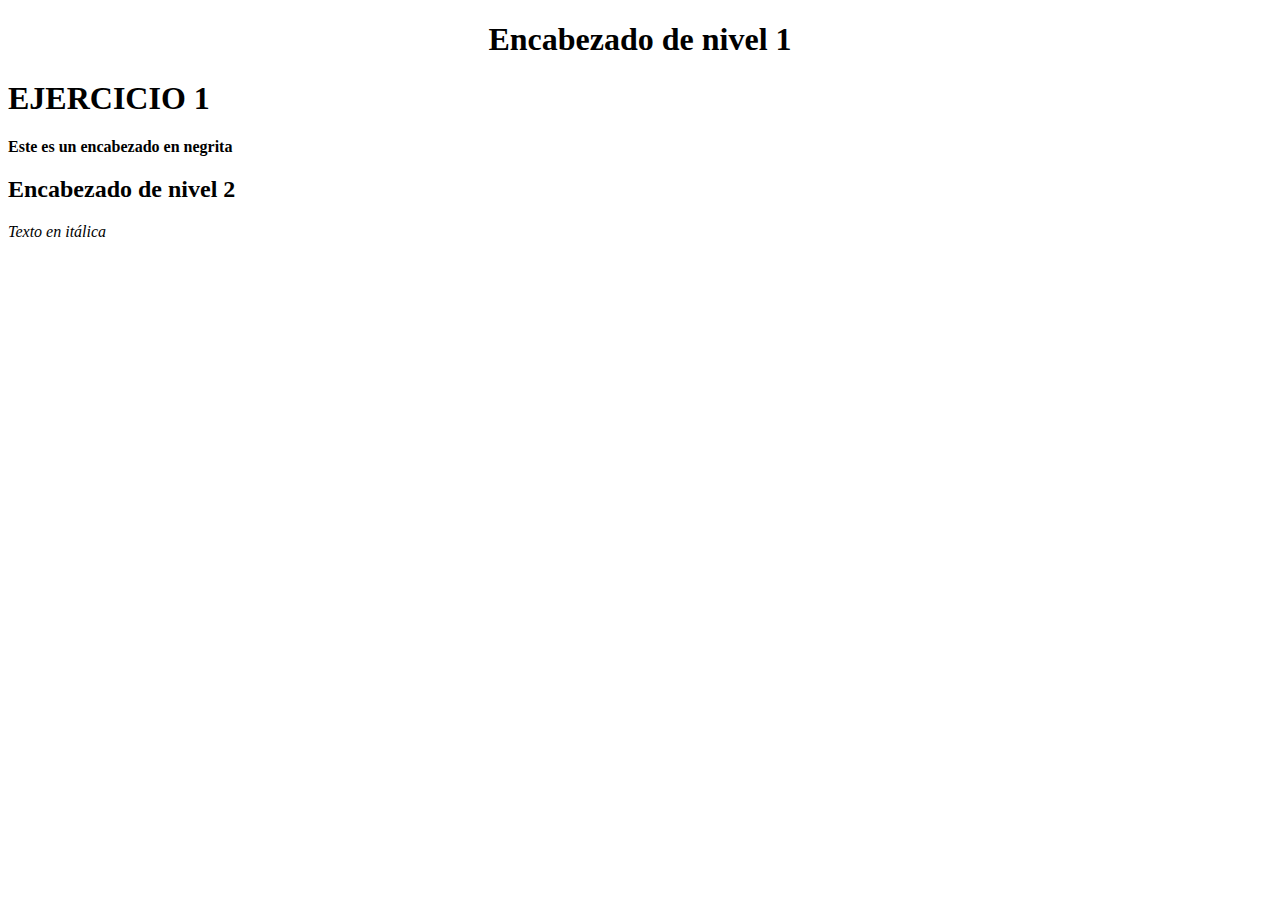
<file: Ejercicio 1/Index.html>
<!DOCTYPE html>
<html lang="en">
<head>
    <meta charset="UTF-8">
    <meta http-equiv="X-UA-Compatible" content="IE=edge">
    <meta name="viewport" content="width=device-width, initial-scale=1.0">
    <title>Ejercicio 1</title>
</head>
<body>

    <h1 align="center"> Encabezado de nivel 1 </h1>
    <h1>EJERCICIO 1</h1>
<p>  <strong> Este es un encabezado en negrita</strong></p>
    <h2> Encabezado de nivel 2 </h2>
    <p><i>Texto en itálica</i> </p>


    
</body>
</html>
</file>
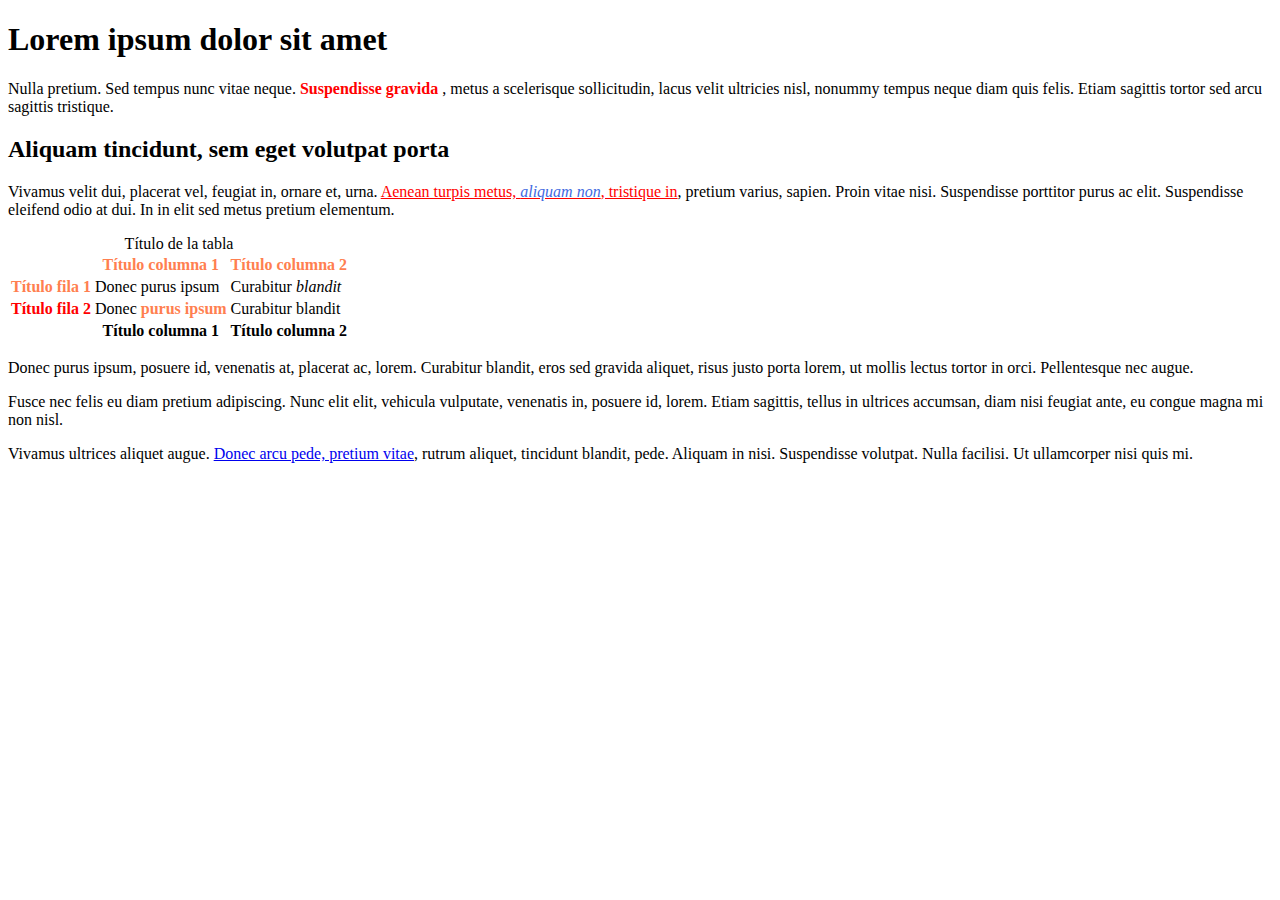
<file: Ejercicio 10 CSS/index.html>
<!DOCTYPE html PUBLIC "-//W3C//DTD XHTML 1.0 Transitional//EN" "http://www.w3.org/TR/xhtml1/DTD/xhtml1-transitional.dtd">
<html xmlns="http://www.w3.org/1999/xhtml">
<head>
<meta http-equiv="Content-Type" content="text/html; charset=utf-8" />
<link rel="stylesheet" href="C:\Users\mzeballos\Desktop\HTML\Ejercicio 10 CSS\estilos.css">
<title>Ejercicio de selectores</title>
</head>
 
<body>
<h1 id="titulo">Lorem ipsum dolor sit amet</h1>
 
<p>Nulla pretium. Sed tempus nunc vitae neque.  <strong style="color:red;" >Suspendisse gravida</strong> </style>, metus a scelerisque sollicitudin, lacus velit 
ultricies nisl, nonummy tempus neque diam quis felis. <span class="destacado">Etiam sagittis tortor</span> sed arcu sagittis tristique.</p>
 
<h2 id="subtitulo">Aliquam tincidunt, sem eget volutpat porta</h2>
 
<p>Vivamus velit dui, placerat vel, feugiat in, ornare et, urna.  <a href="#" style="color: red;">Aenean turpis metus, <em style="color: royalblue;">aliquam non</em>, tristique in</a>, pretium varius, sapien. Proin vitae nisi.  Suspendisse <span class="especial">porttitor purus ac elit</span>. Suspendisse eleifend odio at dui. In in elit sed metus pretium elementum.</p>
 
<table summary="Descripción de la tabla y su contenido" class="normal">
<caption>Título de la tabla</caption>
<thead style="color: coral;">
  <tr>
    <th scope="col"></th>
    <th scope="col" >Título columna 1</th>
    <th scope="col" >Título columna 2</th>
  </tr>
</thead>
 
<tfoot>
  <tr>
    <th scope="col"></th>
    <th scope="col">Título columna 1</th>
    <th scope="col">Título columna 2</th>
  </tr>
</tfoot>
 
<tbody class="verdolaga">
  <tr>
    <th scope="row" style="color: coral">Título fila 1</th>
    <td>Donec purus ipsum</td>
    <td>Curabitur <em>blandit</em></td>
  </tr>
  <tr>
    <th scope="row" style="color: red;">Título fila 2 </style></th>
    <td>Donec <strong style="color: coral;">purus ipsum</strong></td>
    <td>Curabitur blandit</td>
  </tr>
</tbody>
</table>
 
<div id="adicional">
<p>Donec purus ipsum, posuere id, venenatis at, <span>placerat ac, lorem</span>. Curabitur blandit, eros sed gravida aliquet, risus justo 
porta lorem, ut mollis lectus tortor in orci. Pellentesque nec augue.</p>
 
<p>Fusce nec felis eu diam pretium adipiscing. <span id="especial">Nunc elit elit, vehicula vulputate</span>, venenatis in, 
posuere id, lorem. Etiam sagittis, tellus in ultrices accumsan, diam nisi feugiat ante, eu congue magna mi non nisl.</p>
 
<p>Vivamus ultrices aliquet augue. <a href="#">Donec arcu pede, pretium vitae</a>, rutrum aliquet, tincidunt blandit, pede. 
Aliquam in nisi. Suspendisse volutpat. Nulla facilisi. Ut ullamcorper nisi quis mi.</p>
</div>
 
</body>
</html>
</file>
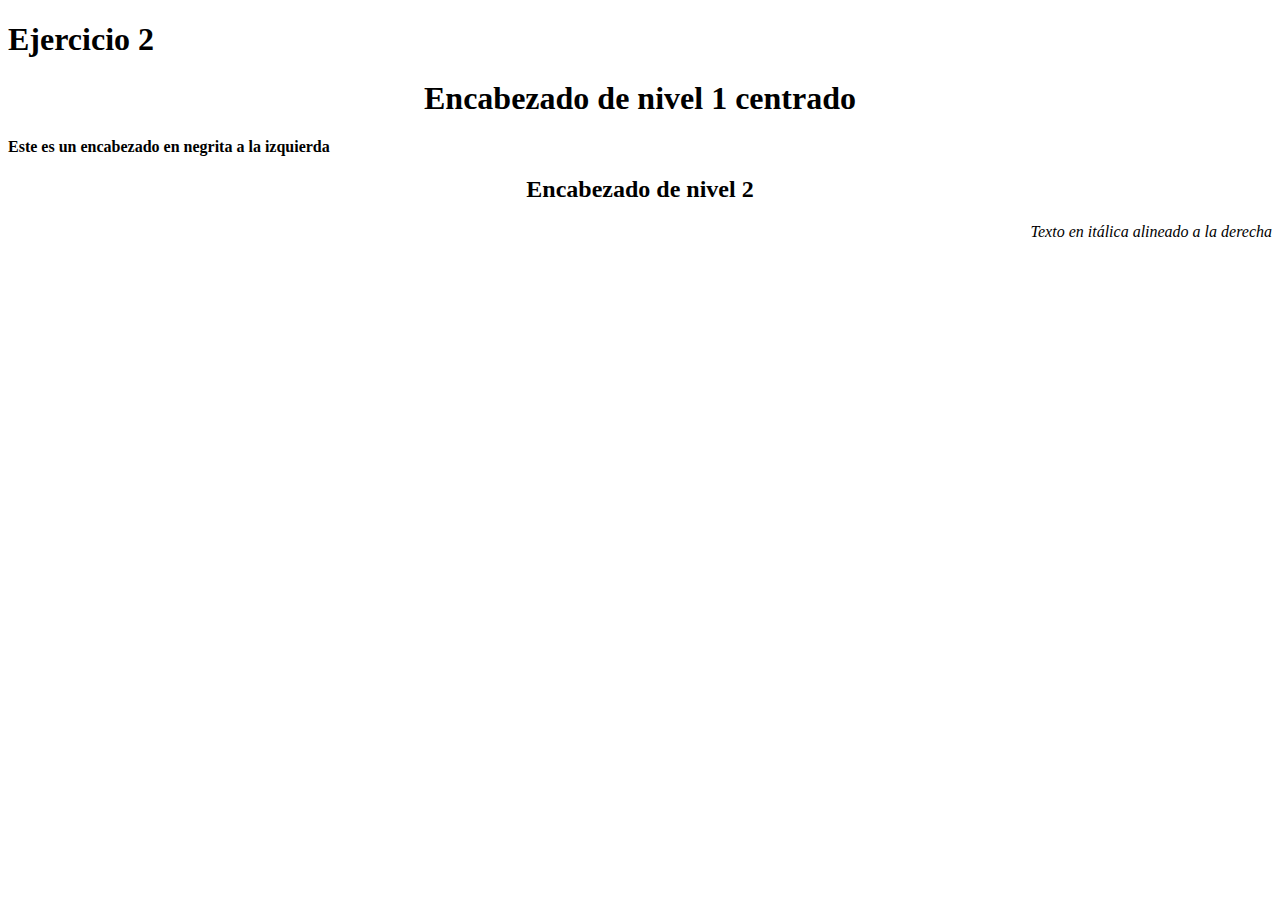
<file: Ejercicio 2/index.html>
<!DOCTYPE html>
<html lang="en">
<head>
    <meta charset="UTF-8">
    <meta http-equiv="X-UA-Compatible" content="IE=edge">
    <meta name="viewport" content="width=device-width, initial-scale=1.0">
    <title>Ejercicio 2</title>
</head>
<body>

    <h1>Ejercicio 2</h1>
    <h1 align="center"> Encabezado de nivel 1 centrado </h1>
  <p align="left"><strong> Este es un encabezado en negrita a la izquierda</strong></p>
    <h2 align="center"> Encabezado de nivel 2 </h2  >
    <p align="right"><i>Texto en itálica alineado a la derecha</i> </p>


</body>
</html>
</file>
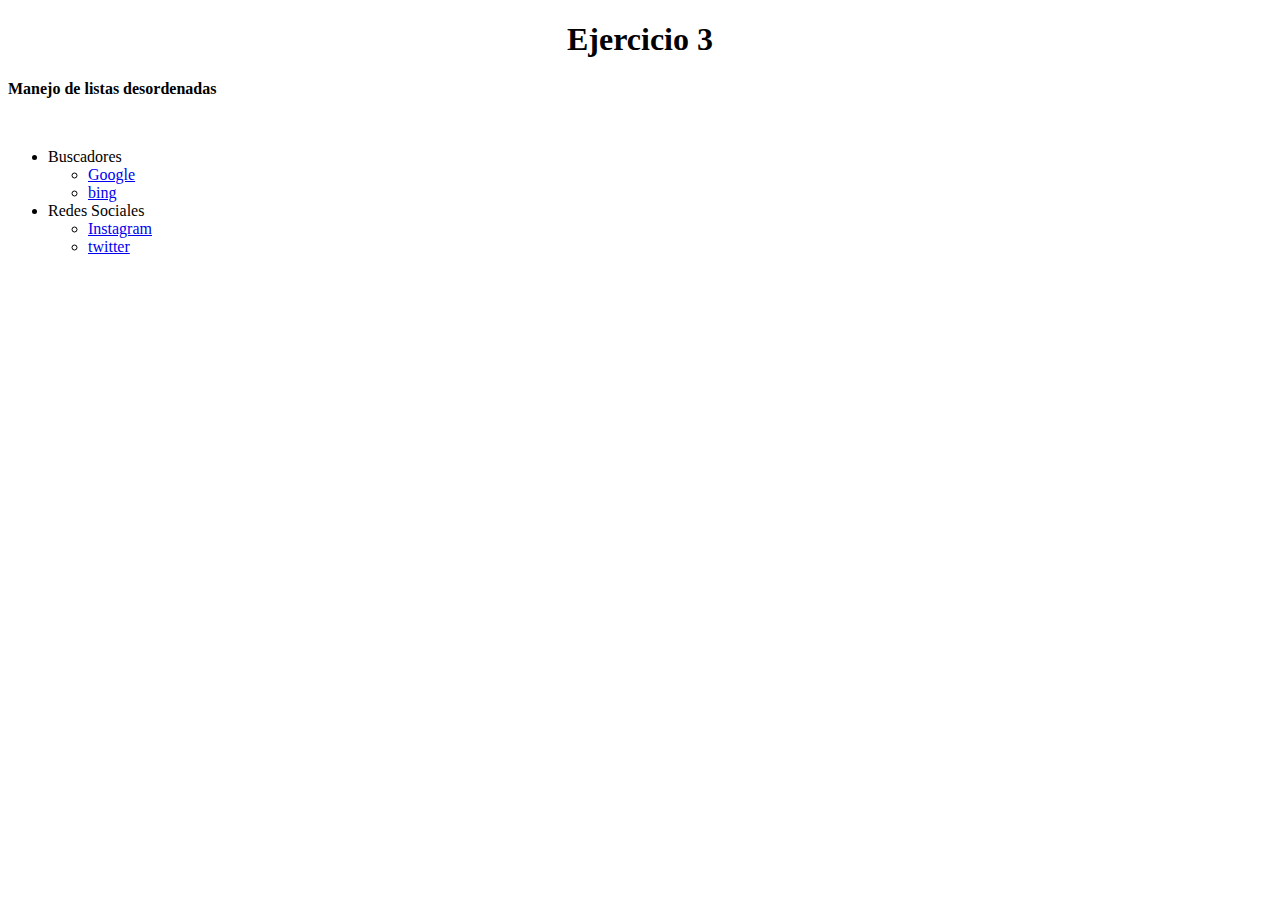
<file: Ejercicio 3/Index.html>
<!DOCTYPE html>
<html lang="en">
<head>
    <meta charset="UTF-8">
    <meta http-equiv="X-UA-Compatible" content="IE=edge">
    <meta name="viewport" content="width=device-width, initial-scale=1.0">
    <title>Ejercicio 3</title>
</head>
<body>
<h1 align="center">Ejercicio 3</h1>

<p><strong>Manejo de listas desordenadas</strong></p>

<br>
<ul>
    <li type="disc">Buscadores</li>
    <ul>
        <li type="circle"> <a href="http://www.google.com" target="_blank">Google</a></li>
        <li type="circle"><a href="http://www.bing.com" target="_blank">bing</a></li>
    </ul>
    <li type="disc">Redes Sociales</li>
    <ul>
        <li type="circle"><a href="http://www.instagram.com" target="_blank">Instagram</a></li>
        <li type="circle"><a href="http://www.twitter.com" target="_blank">twitter</a></li>
    </ul>
    
</ul>

    
</body>
</html>
</file>
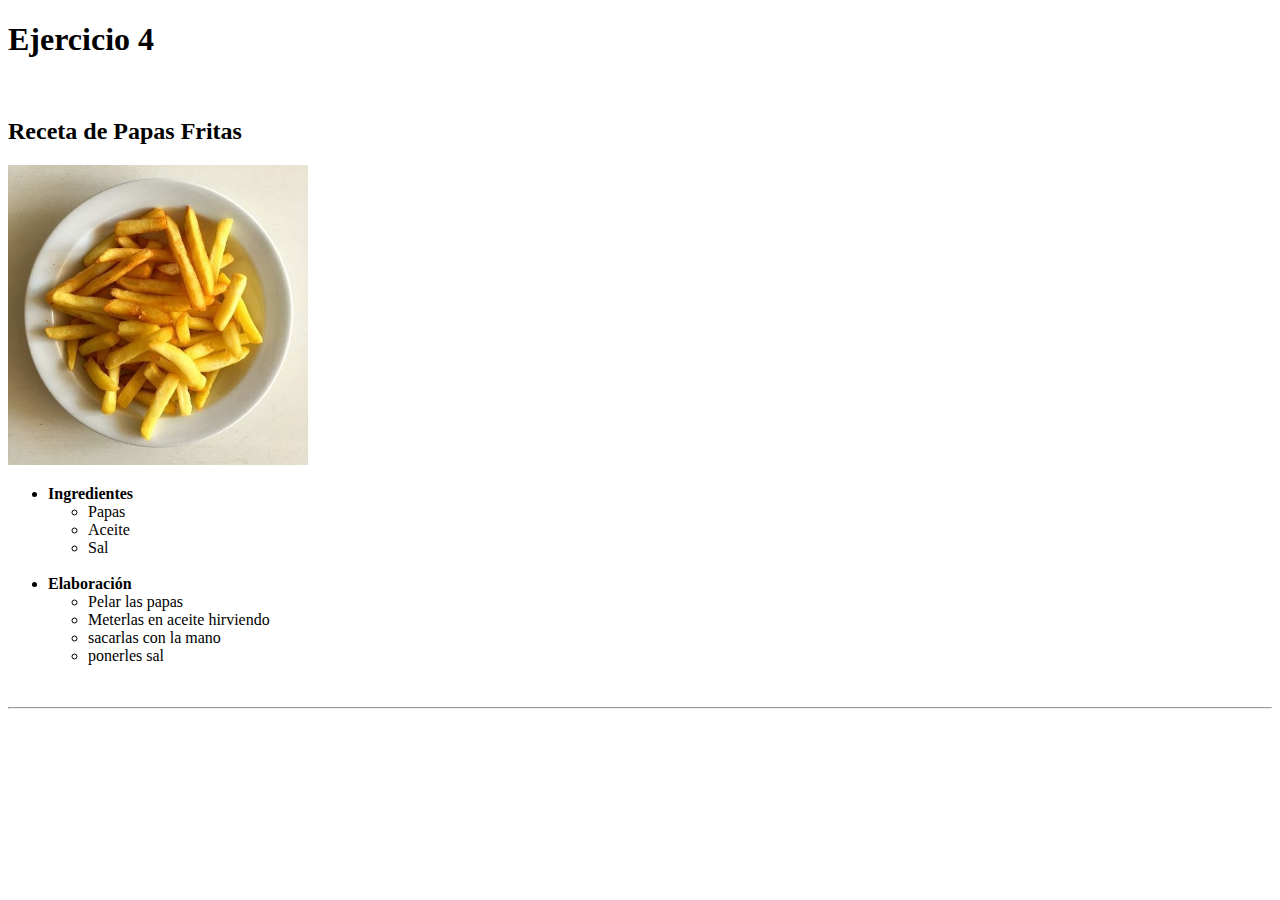
<file: Ejercicio 4/index.html>
<!DOCTYPE html>
<html lang="en">
<head>
    <meta charset="UTF-8">
    <meta http-equiv="X-UA-Compatible" content="IE=edge">
    <meta name="viewport" content="width=device-width, initial-scale=1.0">
    <title>Ejercicio </title>
</head>
<body>

    <h1> <strong>Ejercicio 4</strong></h1>
<br>
    <h2>Receta de Papas Fritas</h2>

    <img src="Imagenes/Papas fritas.jpg" width="300" alt="Foto de papas fritas">
    
    <ul>
        <li><strong>Ingredientes</strong></li>
        <ul>
            <li type="circle">Papas</li>
            <li type="circle">Aceite</li>
            <li type="circle">Sal</li>
        </ul>
        <br>
        <li><strong>Elaboración</strong></li>
        <ul>
            <li type="circle">Pelar las papas</li>
            <li type="circle">Meterlas en aceite hirviendo</li>
            <li type="circle">sacarlas con la mano</li>
            <li type="circle">ponerles sal</li>
        </ul>
    </ul>

<br>
 <hr>
</body>
</html>
</file>
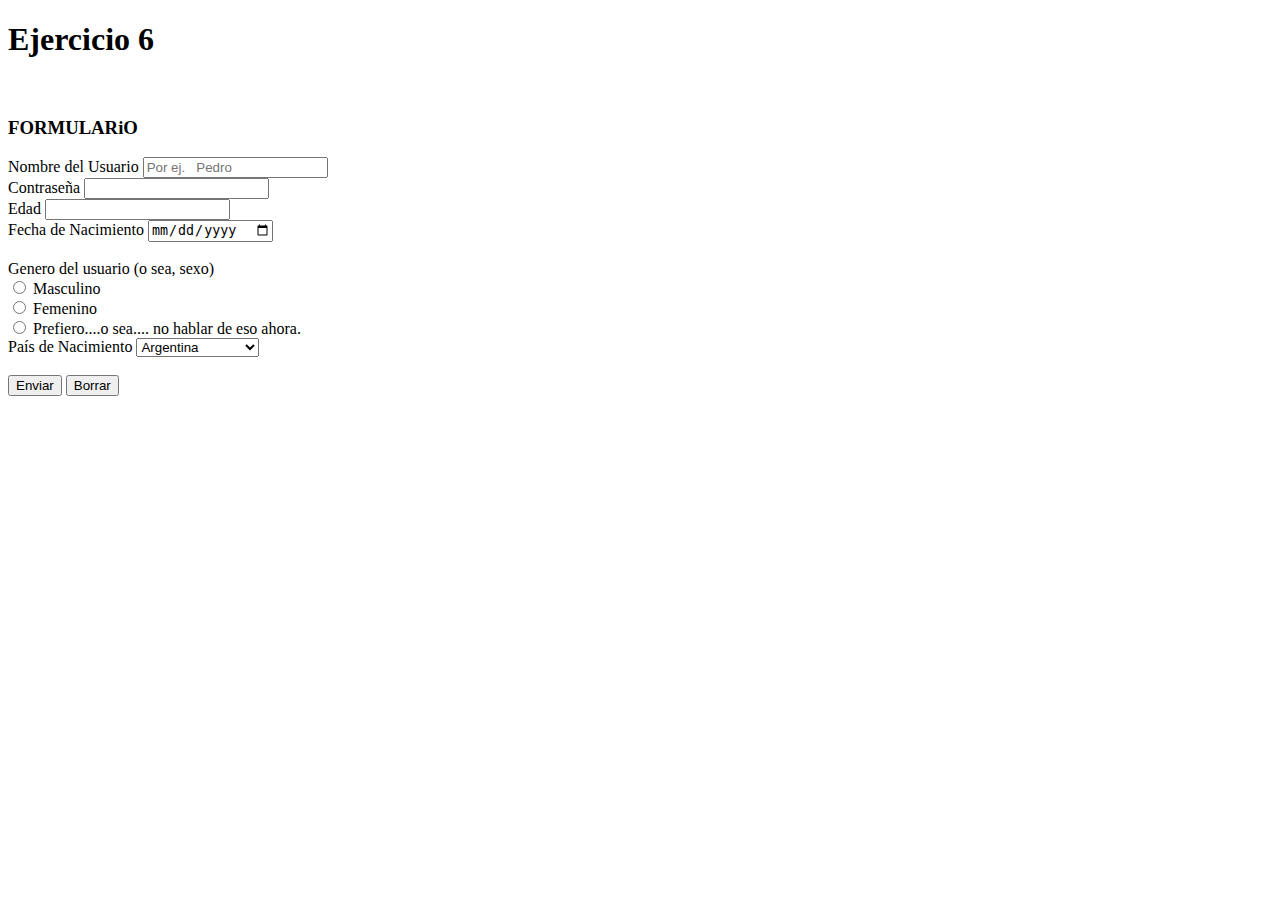
<file: Ejercicio 6/index.html>
<!DOCTYPE html>
<html lang="en">
<head>
    <meta charset="UTF-8">
    <meta http-equiv="X-UA-Compatible" content="IE=edge">
    <meta name="viewport" content="width=h, initial-scale=">
    <title>Ejercicio 6</title>
</head>
<body>
    <h1>Ejercicio 6</h1>
<br>
<h3>FORMULARiO</h2>
 
<form action="" method="post">
    <label>Nombre del Usuario</label>
    <input type="text" name="nombre" placeholder="Por ej.   Pedro">
    <br>
     <label>Contraseña</label>
     <input type="password" name="password">
     <br>
     <label>Edad</label>
     <input type="number" name="edad">
     <br>
     <label>Fecha de Nacimiento</label>
    <input type="date" name="fechaNacimiento">
    <br>
    <br>
    <label>Genero del usuario (o sea, sexo)</label>
    <br>
    <input type="radio" id="masculino" name="genero" value="1">
<label for="masculino">Masculino</label>
<br>
<input type="radio" id="femenino" name="genero" value="2">
<label for="femenino">Femenino</label>
<br>
<input type="radio" id="noContesta" name="genero" value="3">
<label for="noContesta">Prefiero....o sea.... no hablar de eso ahora.</label>
<br>
<label>País de Nacimiento</label>
<select name="paisNacimiento" id="">
<option value="argentina">Argentina</option>
<option value="restoMundo">Resto del Mundo</option>

</select>
<br>
<br>
<button type="submit">Enviar</button> 
<button type="button">Borrar</button>
</form>

</body>
</html>
</file>
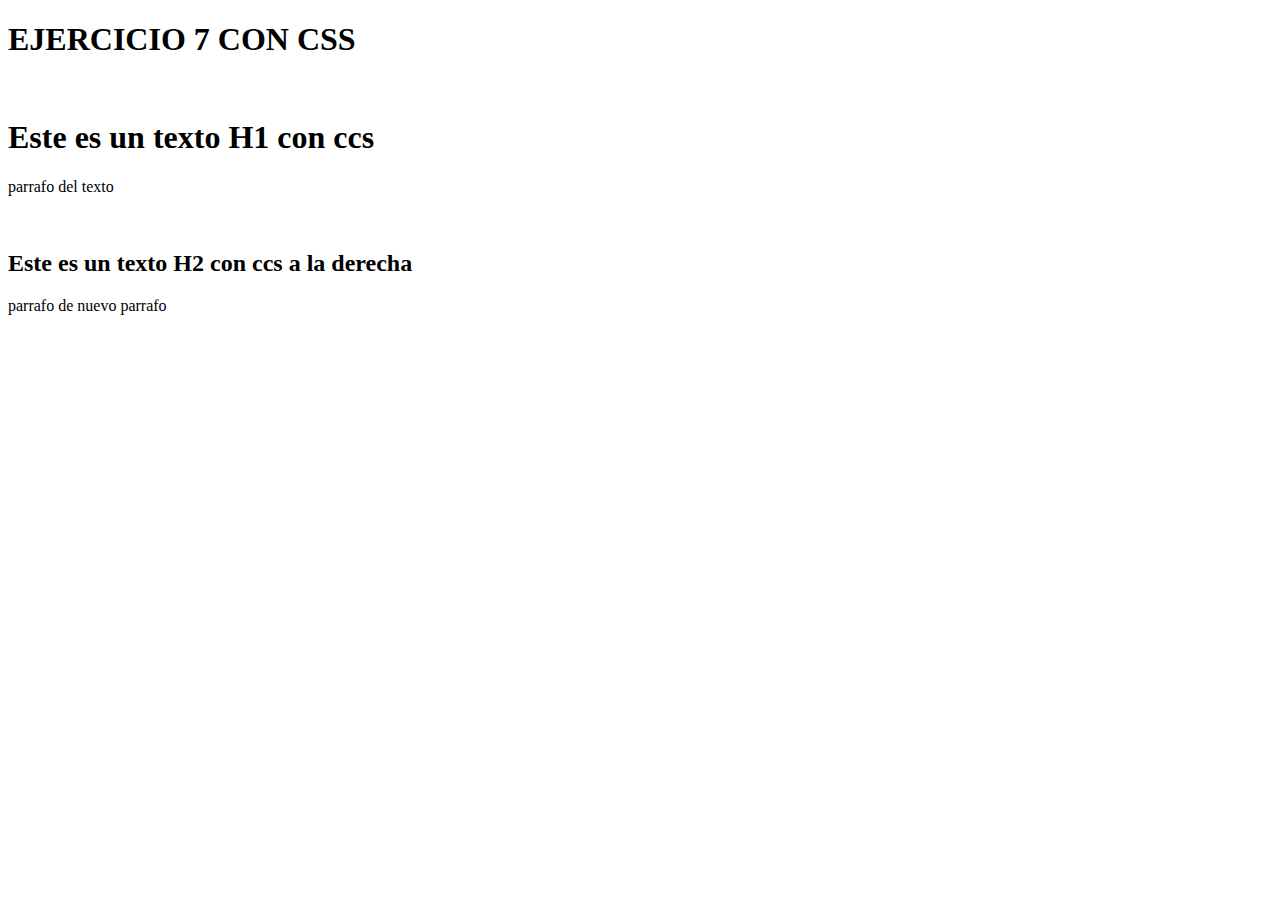
<file: Ejercicio 7 CCS/index.html>
<!DOCTYPE html>
<html lang="en">
<head>
    <meta charset="UTF-8">
    <meta http-equiv="X-UA-Compatible" content="IE=edge">
    <meta name="viewport" content="width=device-width, initial-scale=1.0">
    <link rel="stylesheet" href="C:\Users\mzeballos\Desktop\HTML\Ejercicio 7 CCS\estilos.css">
    
    <title>Ejercicio 7 CCS</title>
</head>
<body>
<h1>EJERCICIO 7 CON CSS</h1>
<br>

    <h1>Este es un texto H1 con ccs</h1>
    <p>parrafo del texto</p>
    <br>
    <h2>Este es un texto H2 con ccs a la derecha</h2>
    <p>parrafo de nuevo parrafo</p>

    
</body>
</html>
</file>
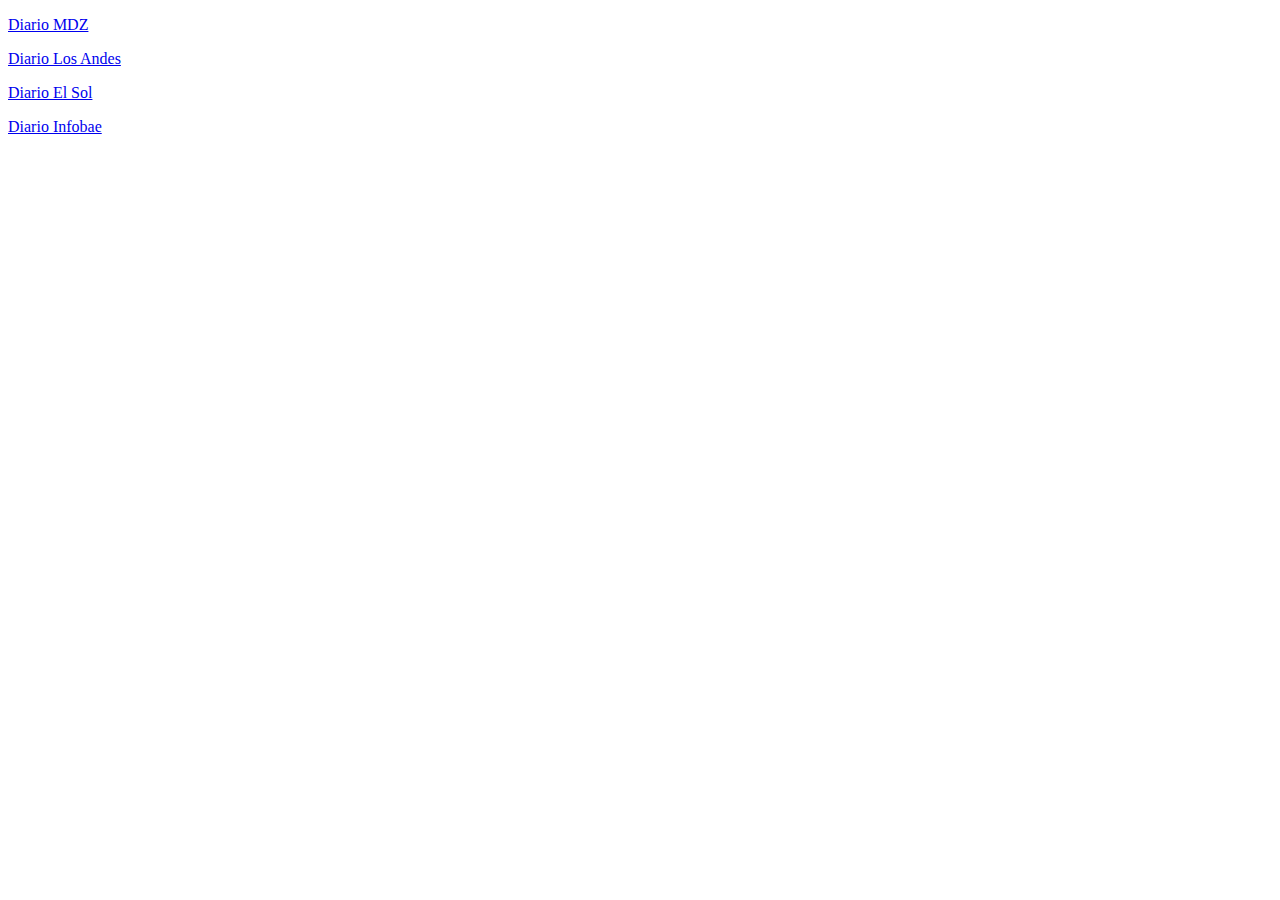
<file: Ejercicio 8 CSS/index.html>
<!DOCTYPE html>
<html lang="en">

<head>
    <meta charset="UTF-8">
    <meta http-equiv="X-UA-Compatible" content="IE=edge">
    <meta name="viewport" content="width=device-width, initial-scale=1.0">
    <link rel="stylesheet" href="C:\Users\mzeballos\Desktop\HTML\Ejercicio 8 CSS\estilos.css">
    <title>Ejercicio 8 con CSS</title>
</head>

<body>
    <p> <a href="http://www.mdzol.com" target="_blank">Diario MDZ</a> </p>
    <p><a href="http://www.losandes.com.ar" target="_blank">Diario Los Andes</a> </p>
<p>  <a href="http://www.elsol.com.ar" target="_blank">Diario El Sol</a></p>
<p><a href="http://www.infobae.com.ar" target="_blank">Diario Infobae</a></p>
    
 

</body>

</html>
</file>
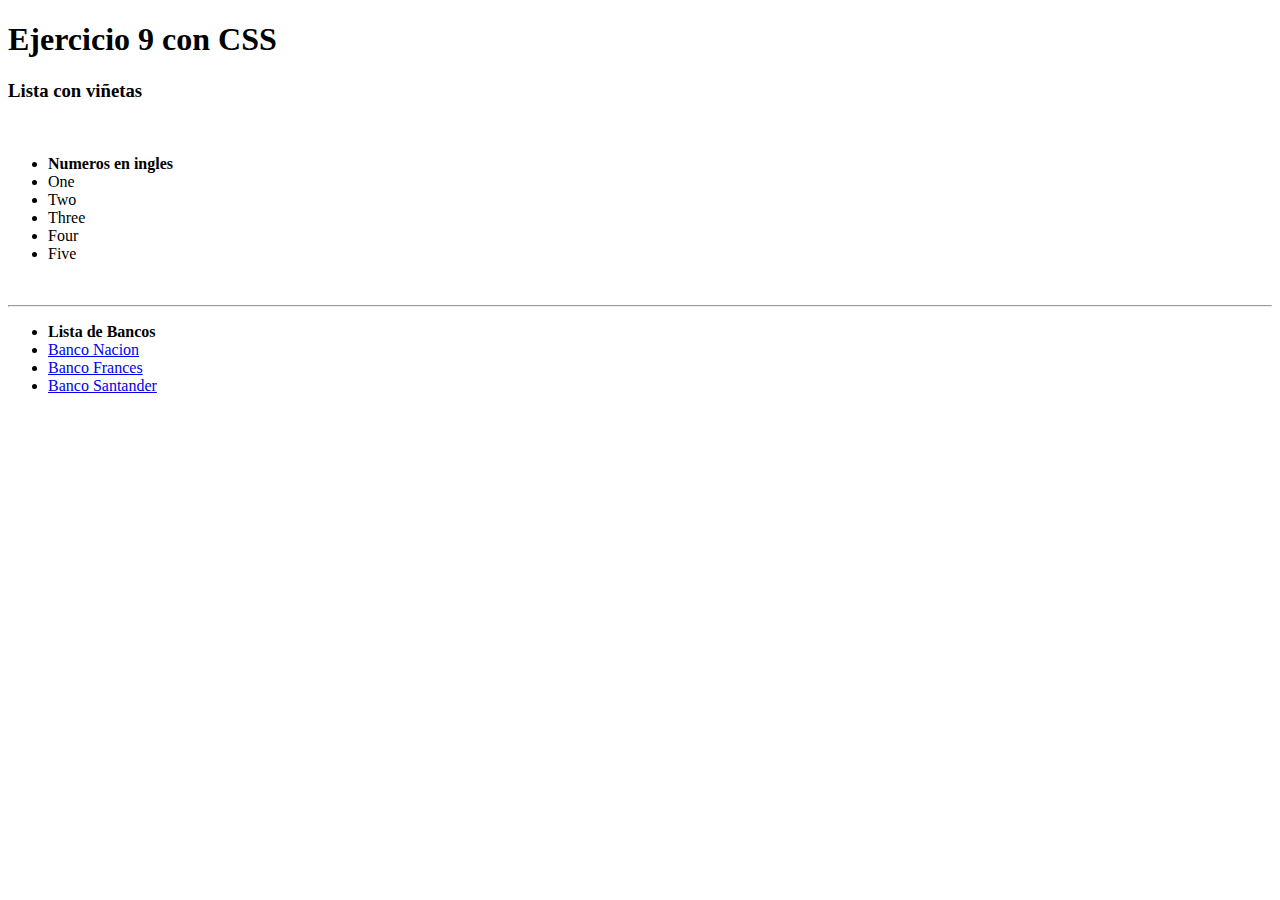
<file: Ejercicio 9 CSS/index.html>
<!DOCTYPE html>
<html lang="en">
<head>
    <meta charset="UTF-8">
    <meta http-equiv="X-UA-Compatible" content="IE=edge">
    <meta name="viewport" content="width=device-width, initial-scale=1.0">
    <link rel="stylesheet" href="C:\Users\mzeballos\Desktop\HTML\Ejercicio 9 CSS\estilos.css">
    <title>Ejercicio 9 CSS</title>
</head>
<body>

    <h1>Ejercicio 9 con CSS</h1>
    <h3>Lista con viñetas</h3>
    <br>

    <ul class="imagen">
    <li><strong> Numeros en ingles</strong></li>
    <li>One</li>
    <li>Two</li> 
    <li>Three</li>
    <li>Four</li>
    <li>Five</li>
    </ul>
 <br>
    <hr>

    <ul>
        <li class="img"><strong>Lista de Bancos</strong></li>
        <li><a href="http://www.bna.com.ar" target="_blank">Banco Nacion</a></li>
        <li><a href="http://www.bbva.com.ar" target="_blank" >Banco Frances</a></li>
        <li><a href="http://www.santander.com.ar" target="_blank" >Banco Santander</a></li>
    
        </ul>


    
</body>
</html>
</file>
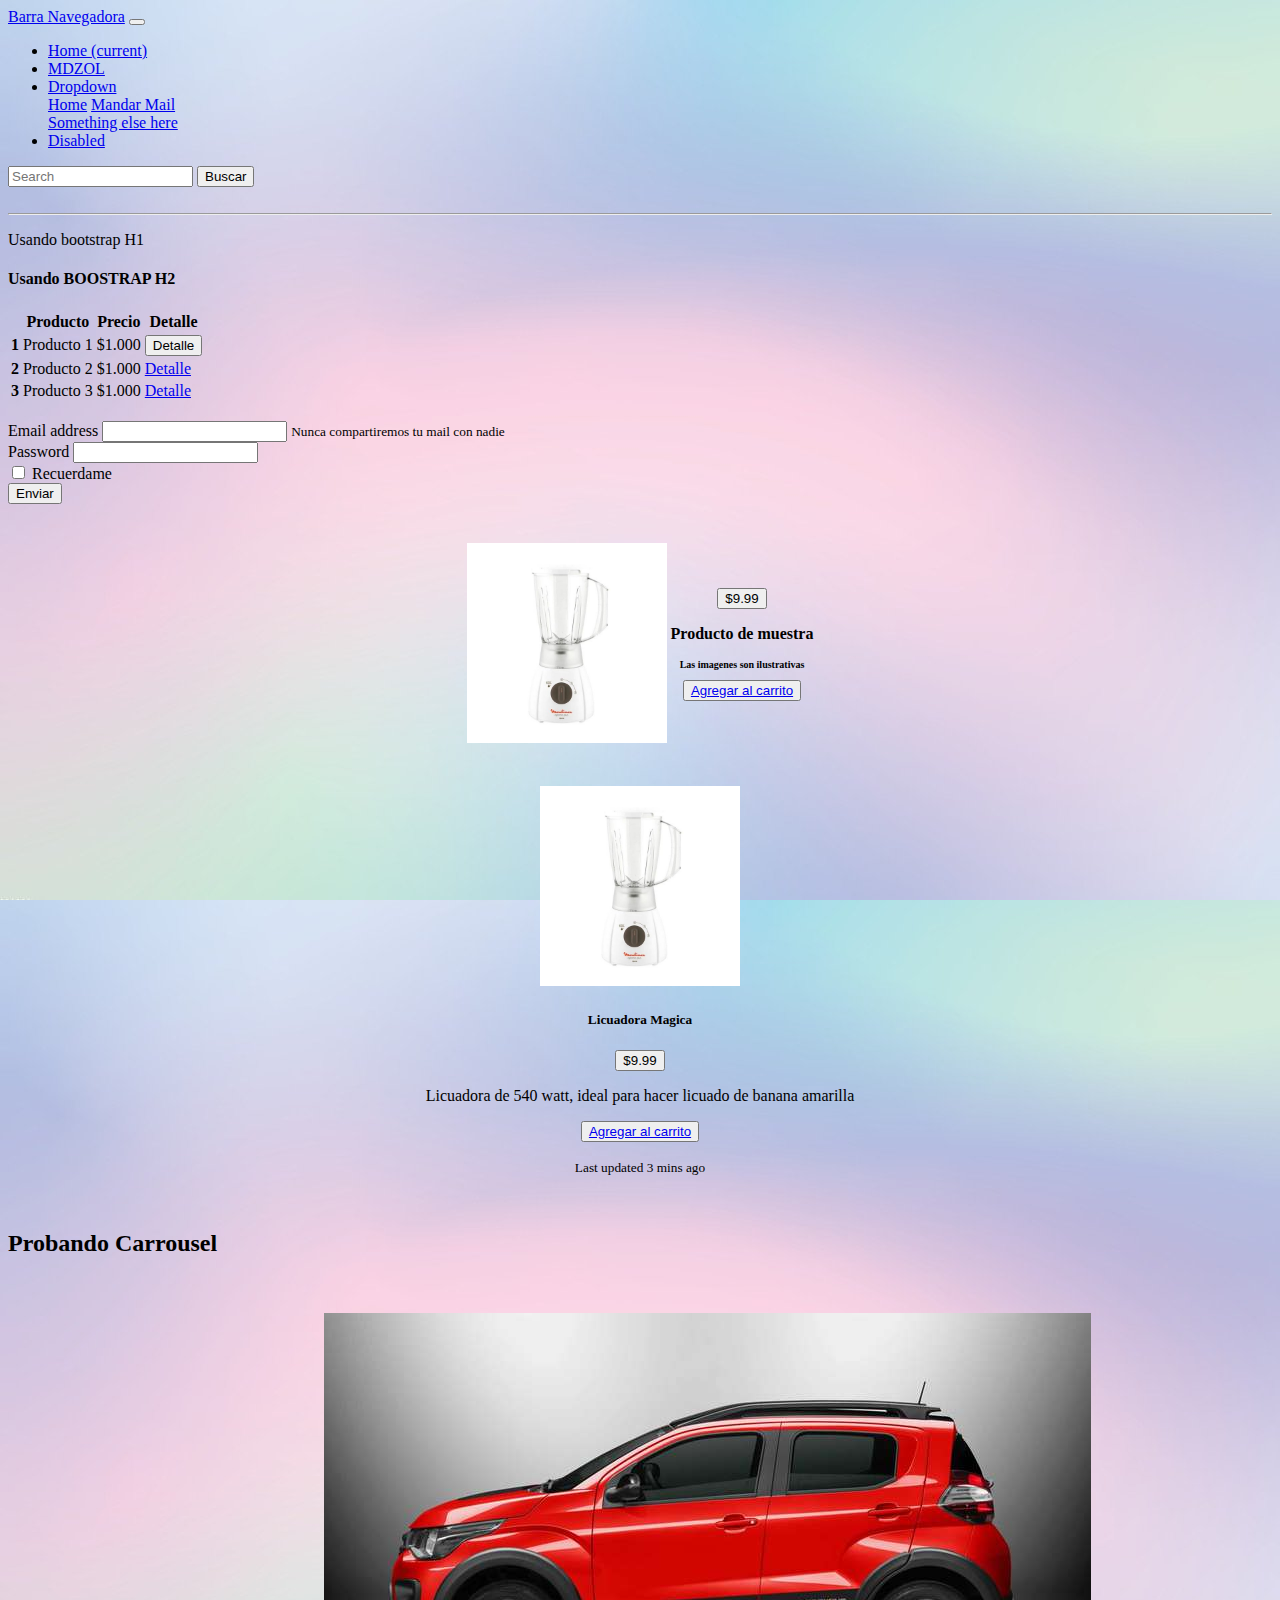
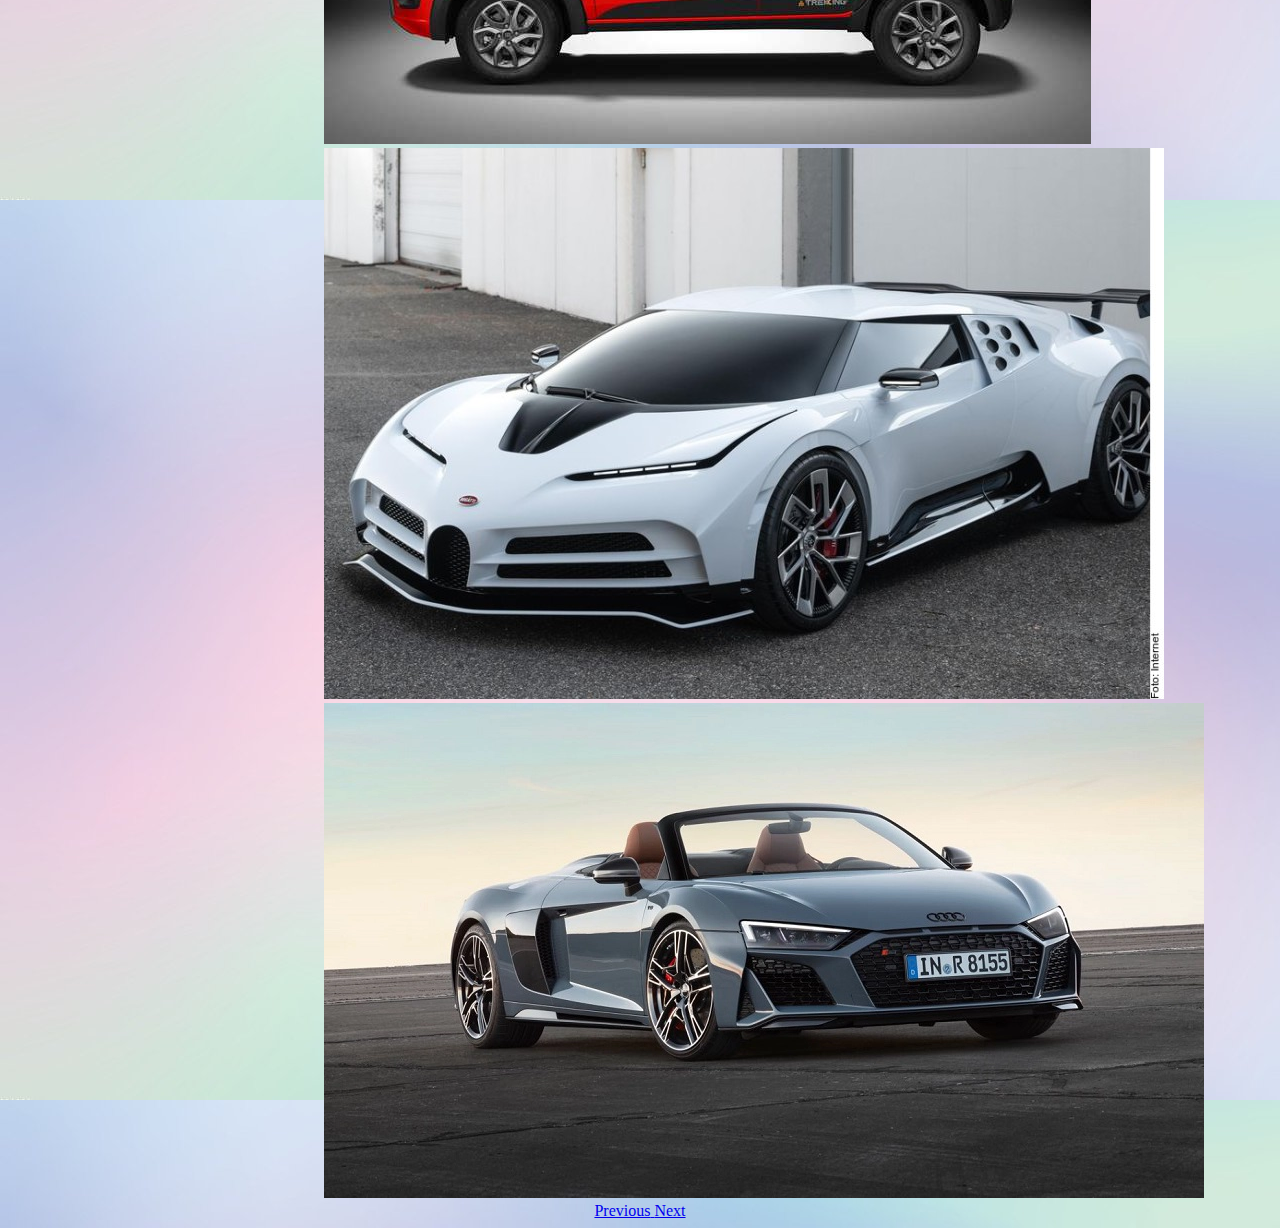
<file: Ejercicio BOOSTRAP/index.html>
<!DOCTYPE html>
<html lang="en">
<head>
    <meta charset="UTF-8">
    <meta http-equiv="X-UA-Compatible" content="IE=edge">
    <meta name="viewport" content="width=device-width, initial-scale=1.0">
    <link rel="stylesheet" href="https://cdn.jsdelivr.net/npm/bootstrap@4.6.0/dist/css/bootstrap.min.css" integrity="sha384-B0vP5xmATw1+K9KRQjQERJvTumQW0nPEzvF6L/Z6nronJ3oUOFUFpCjEUQouq2+l" crossorigin="anonymous">
    <title>Ejercicios BOOSTRAP</title>

</head>
<body background="../Ejercicio BOOSTRAP/fondo.jpg" class="img-fluid" >

        <!-- <div class="card bg-dark text-white">
            <img src="../Ejercicio BOOSTRAP/fondo.jpg" class="card-img" alt="...">
            <div class="card-img-overlay">
            <h5 class="card-title"> </h5>
            <p class="card-text"> </p>
            <p class="card-text"> </p>
            </div>
        </div> -->
   
    <nav class="navbar navbar-expand-lg navbar-light bg-light">
        <a class="navbar-brand" href="#">Barra Navegadora</a>
        <button class="navbar-toggler" type="button" data-toggle="collapse" data-target="#navbarSupportedContent" aria-controls="navbarSupportedContent" aria-expanded="false" aria-label="Toggle navigation">
          <span class="navbar-toggler-icon"></span>
        </button>
      
        <div class="collapse navbar-collapse" id="navbarSupportedContent">
          <ul class="navbar-nav mr-auto">
            <li class="nav-item active">
              <a class="nav-link" href="index.html">Home <span class="sr-only">(current)</span></a>
            </li>
            <li class="nav-item">
              <a class="nav-link" href="http://www.mdzol.com.ar" target="_blank">MDZOL</a>
            </li>
            <li class="nav-item dropdown">
              <a class="nav-link dropdown-toggle" href="#" id="navbarDropdown" role="button" data-toggle="dropdown" aria-haspopup="true" aria-expanded="false">
                Dropdown
              </a>
              <div class="dropdown-menu" aria-labelledby="navbarDropdown">
                <a class="dropdown-item" href="index.html">Home</a>
                <a class="dropdown-item" href="mailto:leocarin@yahoo.com.ar">Mandar Mail</a>
                <div class="dropdown-divider"></div>
                <a class="dropdown-item" href="#">Something else here</a>
              </div>
            </li>
            <li class="nav-item">
              <a class="nav-link disabled" href="#" tabindex="-1" aria-disabled="true">Disabled</a>
            </li>
          </ul>
          <form class="form-inline my-2 my-lg-0">
            <input class="form-control mr-sm-2" type="search" placeholder="Search" aria-label="Search">
            <button class="btn btn-outline-success my-2 my-sm-0" type="submit">Buscar</button>
          </form>
        </div>
      </nav>

    <br>
    <hr>
    <p class="h1">Usando bootstrap H1</p>
 
    <div class="alert alert-success" role="alert">
        <h4 class="alert-heading">Usando BOOSTRAP H2 </h4>    
      </div>

      <table class="table table-striped" style="max-width: 50%;">
        <thead>
          <tr>
            <th scope="col"></th>
            <th scope="col">Producto</th>
            <th scope="col">Precio</th>
            <th scope="col">Detalle</th>
          </tr>
        </thead>
        <tbody>
          <tr>
            <th scope="row">1</th>
            <td>Producto 1</td>
            <td>$1.000</td>
            <td><button type="button" class="btn btn-primary">Detalle</button></td>
          </tr>
          <tr>
            <th scope="row">2</th>
            <td>Producto 2</td>
            <td>$1.000</td>
            <td> <a href="http://www.mdzol.com.ar" class="btn btn-primary " target="_blank"  >Detalle</a></td>
          </tr>
          <tr>
            <th scope="row">3</th>
            <td>Producto 3</td>
            <td>$1.000</td>
            <td><a class="btn btn-primary" href="http://mdzol.com.ar" target="_blank" role="button">Detalle</a> </td>
          </tr>
        </tbody>
      </table>
      <br>

      <form style="max-width: 500px;">
        <div class="form-group">
          <label for="exampleInputEmail1">Email address</label>
          <input type="email" class="form-control" id="exampleInputEmail1" aria-describedby="emailHelp">
          <small id="emailHelp" class="form-text text-muted">Nunca compartiremos tu mail con nadie</small>
        </div>
        <div class="form-group">
          <label for="exampleInputPassword1">Password</label>
          <input type="password" class="form-control" id="exampleInputPassword1">
        </div>
        <div class="form-group form-check">
          <input type="checkbox" class="form-check-input" id="exampleCheck1">
          <label class="form-check-label" for="exampleCheck1">Recuerdame</label>
        </div>
        <button type="submit" class="btn btn-primary">Enviar</button>
      </form>
<br>
<br>

      <table class="table table-bordered" style="max-width: 500px;" align="center">
        <thead>
          <tr>
            <th scope="col"> <img src="../Ejercicio BOOSTRAP/Licuadora.jpg" width="200" alt=""></th>
            <th scope="col" class="list-group"> <button type="button" class="btn btn-light">$9.99</button> <p>Producto de muestra</p> <p style="font-size: 10px; align-self: center;">Las imagenes son ilustrativas</p> <button type="button" class="btn btn-warning"> <a href="http://www.mdzol.com.ar" target="_blank">Agregar al carrito</button> </a> </th>
         
          </tr>
        </thead>
      </table>
 
      <br>
      <br>
      <div align="center">
      <div class="card mb-3" style="max-width: 540px;" align="center" >
        <div class="row no-gutters" >
          <div class="col-md-4">
            <img src="../Ejercicio BOOSTRAP/Licuadora.jpg" width="200" alt="...">
          </div>
          <div class="col-md-8"  >
            <div class="card-body" >
              <h5 class="card-title">Licuadora Magica</h5>
              <button type="button"> $9.99</button>
              <p class="card-text">Licuadora de 540 watt, ideal para hacer licuado de banana amarilla</p>
              <button type="button" class="btn btn-warning"> <a href="http://www.mdzol.com.ar" target="_blank">Agregar al carrito</button> </a>
              <p class="card-text"><small class="text-muted">Last updated 3 mins ago</small></p>
            </div>
          </div>
        </div>
      </div>
    </div>

<br>
<h2>Probando Carrousel</h2>
<br>
<br>
<div align="center">
<div id="carouselExampleControls" class="carousel slide" data-ride="carousel" style="width: 50%;" >
    <div class="carousel-inner">
      <div class="carousel-item active">
        <img src="../Ejercicio BOOSTRAP/PELU62OTU5BT5IZMIIYRFMTKDQ.jpg" class="d-block w-100" alt="...">
      </div>
      <div class="carousel-item">
        <img src="../Ejercicio BOOSTRAP/descarga.jpeg" class="d-block w-100" alt="...">
      </div>
      <div class="carousel-item">
        <img src="../Ejercicio BOOSTRAP/490902.webp" class="d-block w-100" alt="...">
      </div>
    </div>
    <a class="carousel-control-prev" href="#carouselExampleControls" role="button" data-slide="prev">
      <span class="carousel-control-prev-icon" aria-hidden="true"></span>
      <span class="sr-only">Previous</span>
    </a>
    <a class="carousel-control-next" href="#carouselExampleControls" role="button" data-slide="next">
      <span class="carousel-control-next-icon" aria-hidden="true"></span>
      <span class="sr-only">Next</span>
    </a>
  </div>
  </div>

    <script src="https://code.jquery.com/jquery-3.5.1.slim.min.js" integrity="sha384-DfXdz2htPH0lsSSs5nCTpuj/zy4C+OGpamoFVy38MVBnE+IbbVYUew+OrCXaRkfj" crossorigin="anonymous"></script>
<script src="https://cdn.jsdelivr.net/npm/bootstrap@4.6.0/dist/js/bootstrap.bundle.min.js" integrity="sha384-Piv4xVNRyMGpqkS2by6br4gNJ7DXjqk09RmUpJ8jgGtD7zP9yug3goQfGII0yAns" crossorigin="anonymous"></script>
</body>
</html>
</file>
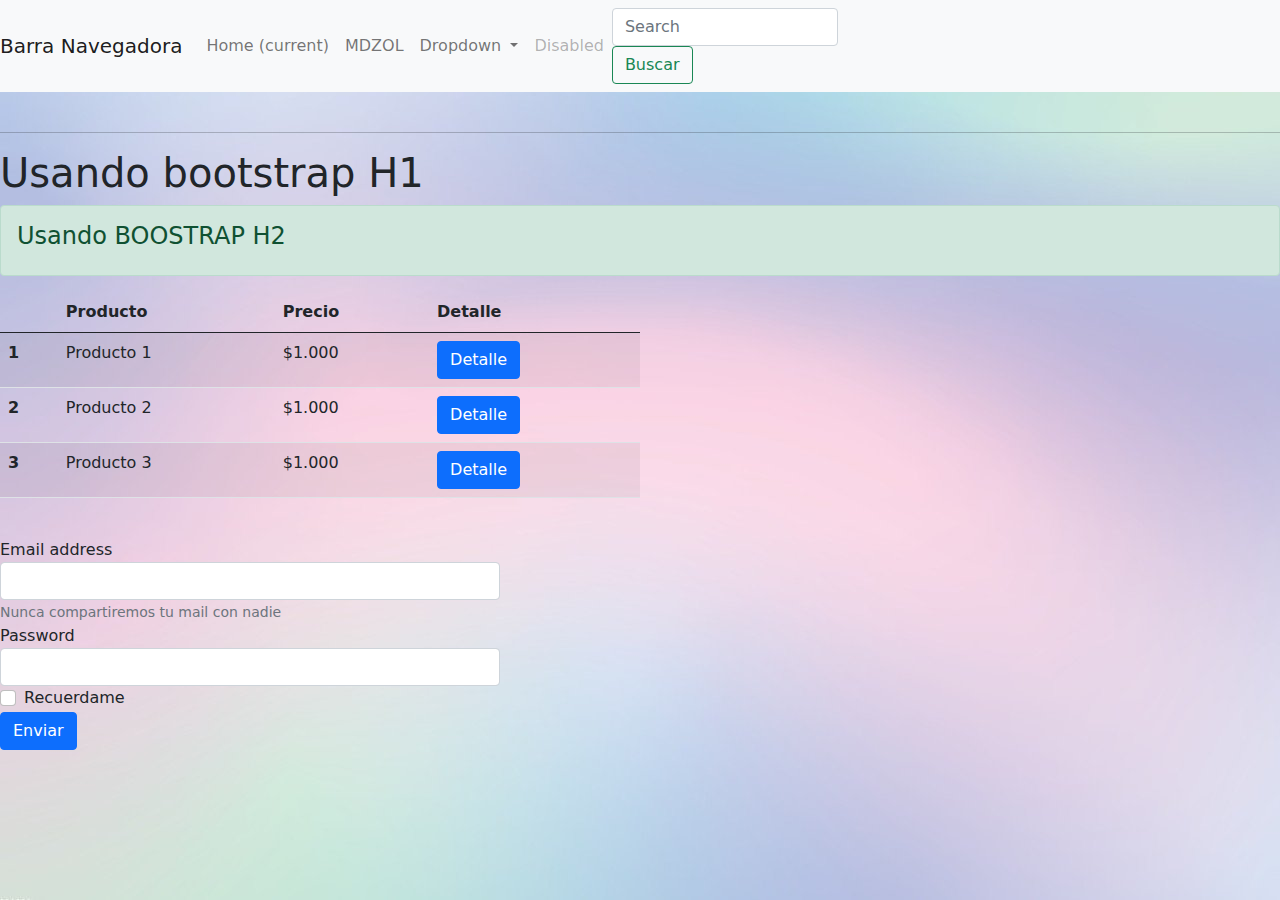
<file: template BOOSTRAP/index.html>
<!DOCTYPE html>
<html lang="es">
  <head>
    <meta charset="UTF-8" />
    <meta http-equiv="X-UA-Compatible" content="IE=edge" />
    <meta name="viewport" content="width=device-width, initial-scale=1.0" />
    <title>Bootstrap</title>
    <!-- CSS Bootstrap -->
    <link rel="stylesheet" href="./css/bootstrap.min.css" />
  </head>
  <body background="../Ejercicio BOOSTRAP/fondo.jpg" class="img-fluid" >
   
  
    <nav class="navbar navbar-expand-lg navbar-light bg-light">
      <a class="navbar-brand" href="#">Barra Navegadora</a>
      <button class="navbar-toggler" type="button" data-toggle="collapse" data-target="#navbarSupportedContent" aria-controls="navbarSupportedContent" aria-expanded="false" aria-label="Toggle navigation">
        <span class="navbar-toggler-icon"></span>
      </button>
    
      <div class="collapse navbar-collapse" id="navbarSupportedContent">
        <ul class="navbar-nav mr-auto">
          <li class="nav-item active">
            <a class="nav-link" href="index.html">Home <span class="sr-only">(current)</span></a>
          </li>
          <li class="nav-item">
            <a class="nav-link" href="http://www.mdzol.com.ar" target="_blank">MDZOL</a>
          </li>
          <li class="nav-item dropdown">
            <a class="nav-link dropdown-toggle" href="#" id="navbarDropdown" role="button" data-toggle="dropdown" aria-haspopup="true" aria-expanded="false">
              Dropdown
            </a>
            <div class="dropdown-menu" aria-labelledby="navbarDropdown">
              <a class="dropdown-item" href="index.html">Home</a>
              <a class="dropdown-item" href="mailto:leocarin@yahoo.com.ar">Mandar Mail</a>
              <div class="dropdown-divider"></div>
              <a class="dropdown-item" href="#">Something else here</a>
            </div>
          </li>
          <li class="nav-item">
            <a class="nav-link disabled" href="#" tabindex="-1" aria-disabled="true">Disabled</a>
          </li>
        </ul>
        <form class="form-inline my-2 my-lg-0">
          <input class="form-control mr-sm-2" type="search" placeholder="Search" aria-label="Search">
          <button class="btn btn-outline-success my-2 my-sm-0" type="submit">Buscar</button>
        </form>
      </div>
    </nav>

  <br>
  <hr>
  <p class="h1">Usando bootstrap H1</p>

  <div class="alert alert-success" role="alert">
      <h4 class="alert-heading">Usando BOOSTRAP H2 </h4>    
    </div>

    <table class="table table-striped" style="max-width: 50%;">
      <thead>
        <tr>
          <th scope="col"></th>
          <th scope="col">Producto</th>
          <th scope="col">Precio</th>
          <th scope="col">Detalle</th>
        </tr>
      </thead>
      <tbody>
        <tr>
          <th scope="row">1</th>
          <td>Producto 1</td>
          <td>$1.000</td>
          <td><button type="button" class="btn btn-primary">Detalle</button></td>
        </tr>
        <tr>
          <th scope="row">2</th>
          <td>Producto 2</td>
          <td>$1.000</td>
          <td> <a href="http://www.mdzol.com.ar" class="btn btn-primary " target="_blank"  >Detalle</a></td>
        </tr>
        <tr>
          <th scope="row">3</th>
          <td>Producto 3</td>
          <td>$1.000</td>
          <td><a class="btn btn-primary" href="http://mdzol.com.ar" target="_blank" role="button">Detalle</a> </td>
        </tr>
      </tbody>
    </table>
    <br>

    <form style="max-width: 500px;">
      <div class="form-group">
        <label for="exampleInputEmail1">Email address</label>
        <input type="email" class="form-control" id="exampleInputEmail1" aria-describedby="emailHelp">
        <small id="emailHelp" class="form-text text-muted">Nunca compartiremos tu mail con nadie</small>
      </div>
      <div class="form-group">
        <label for="exampleInputPassword1">Password</label>
        <input type="password" class="form-control" id="exampleInputPassword1">
      </div>
      <div class="form-group form-check">
        <input type="checkbox" class="form-check-input" id="exampleCheck1">
        <label class="form-check-label" for="exampleCheck1">Recuerdame</label>
      </div>
      <button type="submit" class="btn btn-primary">Enviar</button>
    </form>
    <script src="./js/bootstrap.bundle.min.js"></script>
  </body>
</html>
</file>
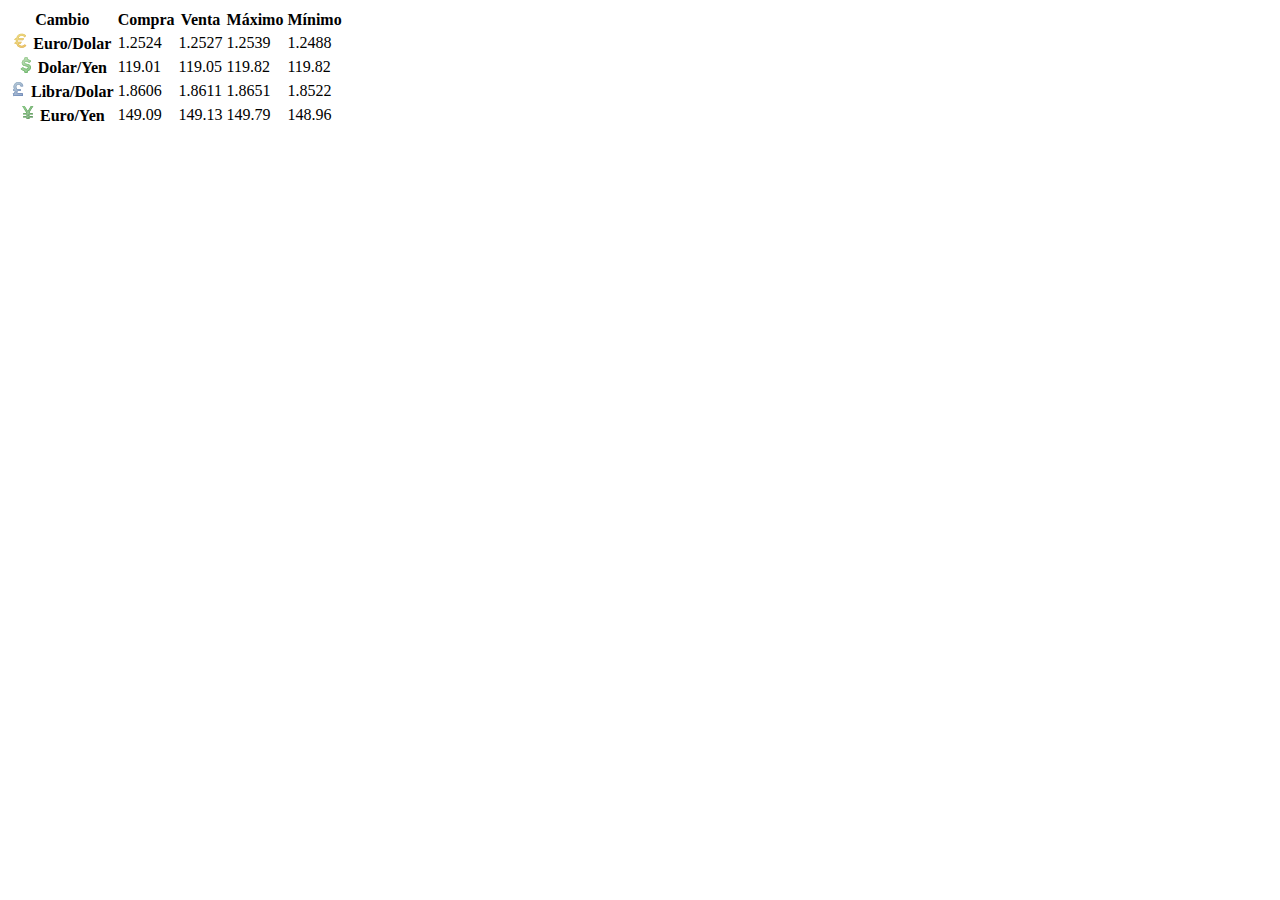
<file: Ejercicio 11 CSS/ejercicio11.html>
<!DOCTYPE html PUBLIC "-//W3C//DTD XHTML 1.0 Transitional//EN" "http://www.w3.org/TR/xhtml1/DTD/xhtml1-transitional.dtd">
<html xmlns="http://www.w3.org/1999/xhtml">
<head>
<meta http-equiv="Content-Type" content="text/html; charset=iso-8859-1" />
<link rel="stylesheet" href="C:\Users\mzeballos\Desktop\HTML\Ejercicio 11 CSS\estilos.css">
<title>Ejercicio formatear tabla</title>
</head>

<body>
 
<table   summary="Tipos de cambio" class="normal">
	<tr>
		<th scope="col">Cambio</th>
		<th scope="col">Compra</th>
		<th scope="col">Venta</th>
		<th scope="col">M&aacute;ximo</th>
		<th scope="col">M&iacute;nimo</th>
	</tr>
	<tr class="amarillo">
		<th scope="row" class="divisa"> <img src="imagenes/euro.png"> Euro/Dolar</th>
		<td>1.2524</td>
		<td>1.2527</td>
		<td>1.2539</td>
		<td>1.2488</td>
	</tr>
	<tr>
		<th scope="row" class="divisa"> <img src="imagenes/dolar.png" > Dolar/Yen</th>
		<td>119.01</td>
		<td>119.05</td>
		<td>119.82</td>
		<td>119.82</td>
	</tr>
	<tr class="amarillo">
		<th scope="row" class="divisa"><img src="imagenes/libra.png" > Libra/Dolar</th>
		<td>1.8606</td>
		<td>1.8611</td>
		<td>1.8651</td>
		<td>1.8522</td>
	</tr>
	<tr>
		<th scope="row" class="divisa"><img src="imagenes/yen.png" alt="yen"> Euro/Yen</th>
		<td>149.09</td>
		<td>149.13</td>
		<td>149.79</td>
		<td>148.96</td>
	</tr>
</table>

</body>
</html>
</file>
